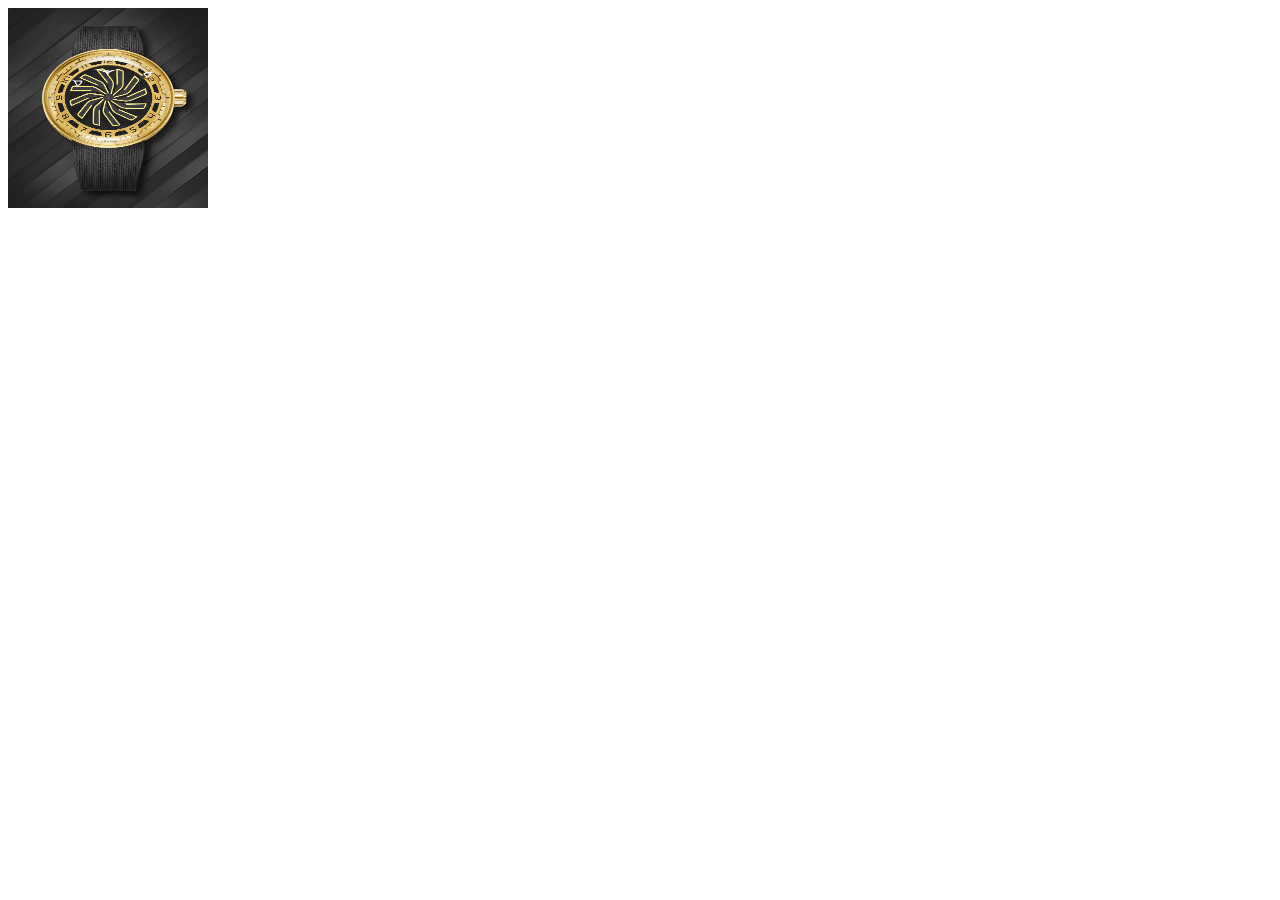
<file: zenvo-watch-site/hello.html>
<!DOCTYPE html>
<html lang="en">
<head>
    <meta charset="UTF-8">
    <meta name="viewport" content="width=device-width, initial-scale=1.0">
    <title>Document</title>
</head>
<body>
    <img src="assets/images/blade-12k.webp" alt="" width="200" height="200">
</body>
</html>
</file>
